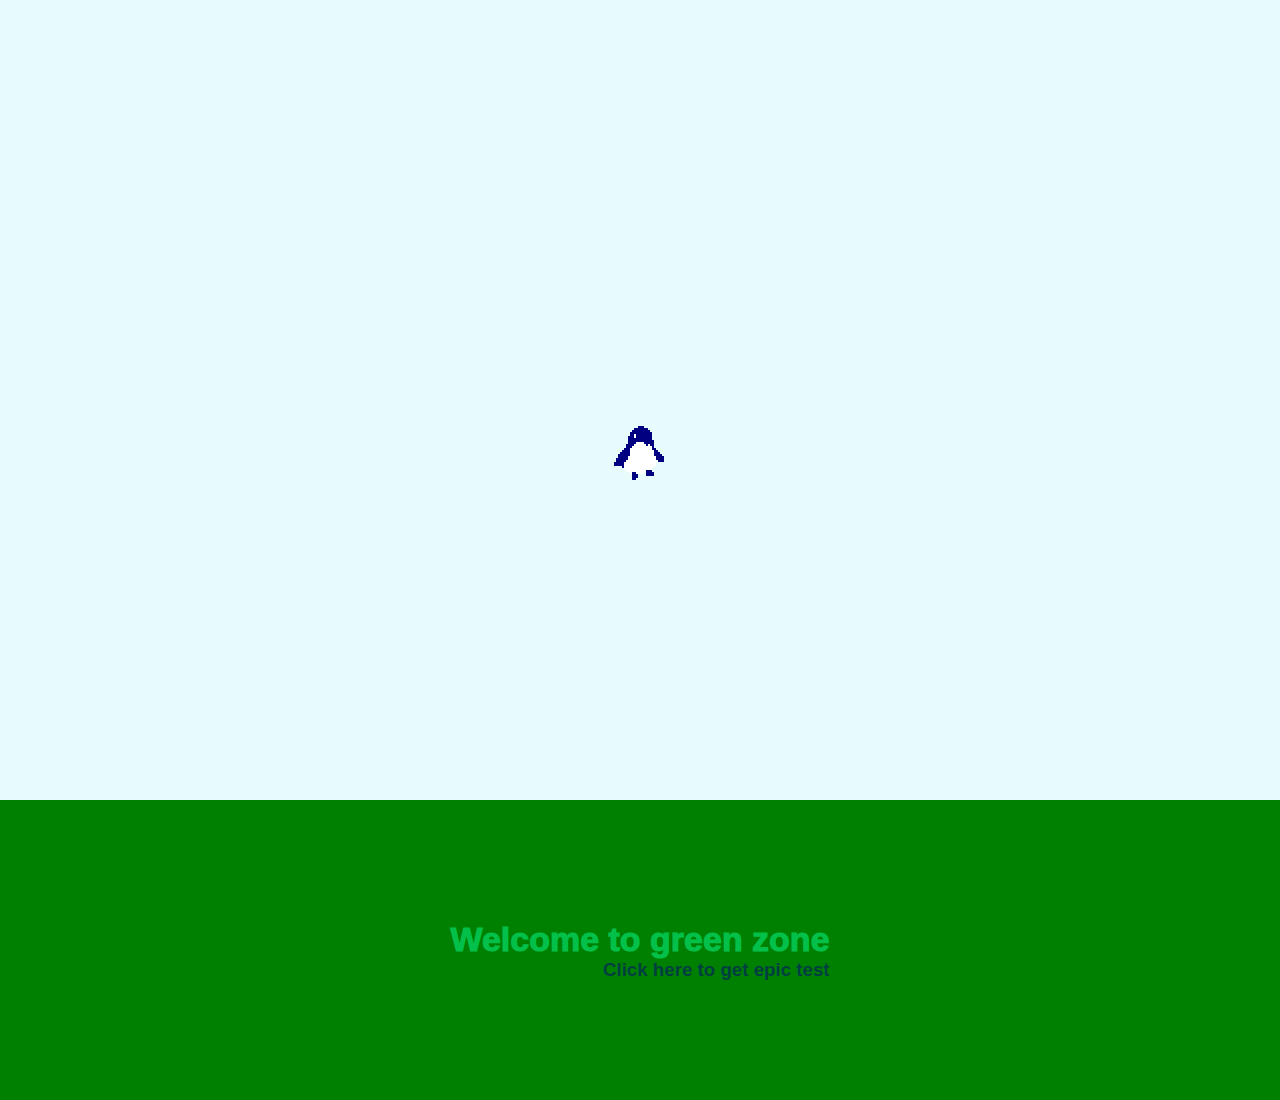
<file: index.html>
<!DOCTYPE html>
<html>
<head>
	<meta charset="utf-8">
	<title></title>

	<link rel="stylesheet" type="text/css" href="penguin.css">
</head>
<body>
  <div class="wrapper"></div>

  <div class="indicator"></div>

  <div class="button-quest"></div>
  <div class="button-quest1">
  	<div>
  		<h1>Welcome to green zone</h1>
  	    <a href="dangnhap/dangnhap.html"><h3>Click here to get epic test</h3></a>
  	</div>
  </div>
</body>

<script type="text/javascript" src="penguin.js"></script>
</html>
</file>
<file: penguin.css>
* {
  box-sizing: border-box;
  padding: 0;
  margin: 0;
}

body {
  background-color: rgb(231, 251, 253);
  font-family: sans-serif;
}

.wrapper {
  position: absolute;
  width: 100%;
  height: 100%;
  overflow: hidden;
  cursor: pointer;
}

.penguin_wrapper {
  position: absolute;
  width: 96px;
  height: 96px;
  overflow: hidden;
  transition: 0.5s;
}

svg {
  display: block;
}

.penguin_wrapper svg { 
  fill: navy; 
}

.penguin_inner_wrapper {
  height: 100%;
  width: 100%;
  transition: 0;
}

.facing_upleft,
.facing_left,
.facing_downleft { 
  transform: scale(-1 , 1);
}

.penguin_sprite {
  position: absolute;
  height: calc(6 * 96px);
  width: calc(8 * 96px);
  pointer-events: none;
}

.penguin_sprite img {
  height: 100%;
  width: 100%;
  display: block;
}

.hit_wrapper {
  height: 100%;
  display: flex;
  justify-content: center;
  align-items: center;
  pointer-events: none;
}

.hit_area {
  height: 50px;
  width: 40px;
  display: flex;
  flex-wrap: wrap;
  /* border: red 1px solid; */
}



a {
  color: navy;
  text-decoration: none;
}

a:hover { text-decoration: underline; }

.foot_print {
  height: 30px;
  width: 30px;
  position: absolute;
  z-index: -10;
  image-rendering: pixelated;
  background-size: 30px; 
  background: url([data-uri]);
  animation: forwards fade 10s;
}

@keyframes fade {
  0% {opacity: 0.4}
  50% {opacity: 0.4}
  100% {opacity: 0}
}

@keyframes fade_lighter {
  0% {opacity: 0.1}
  50% {opacity: 0.1}
  100% {opacity: 0}
}

.jump_print {
  height: 32px;
  width: 36px;
  position: absolute;
  z-index: -10;
  image-rendering: pixelated;
  background-size: 36px 32px; 
  background: url([data-uri]);
  animation: forwards fade_lighter 10s;
}

.star{
  position: absolute;
  width: 16px;
  height: 16px;
  overflow: hidden;
  z-index: 20;
}

.star_sprite {
  position: absolute;
  height: 100%;
  width: calc(4 * 16px);
  pointer-events: none;
}

.star svg {
  fill: rgb(148, 234, 255)
}

.star.twinkle {
  animation: infinite twinkle 1s;
}

@keyframes twinkle {
  0% { transform: scale(1); }
  50% { transform: scale(1.5); }
  100% { transform: scale(1); }
}

.button-quest{
  width: 100px;
  height: 800px;
}
.button-quest1{
   display: flex;
  justify-content: center;
  align-items: center;
  width: 100%;
  height: 300px;
  background-color: green;
}

.button-quest1 h1{
  font-size: 34px;
  font-weight: 1000;
  color: #03C04A;
}

.button-quest1 h3{
  opacity: 0.5;
  float: right;
}
</file>
